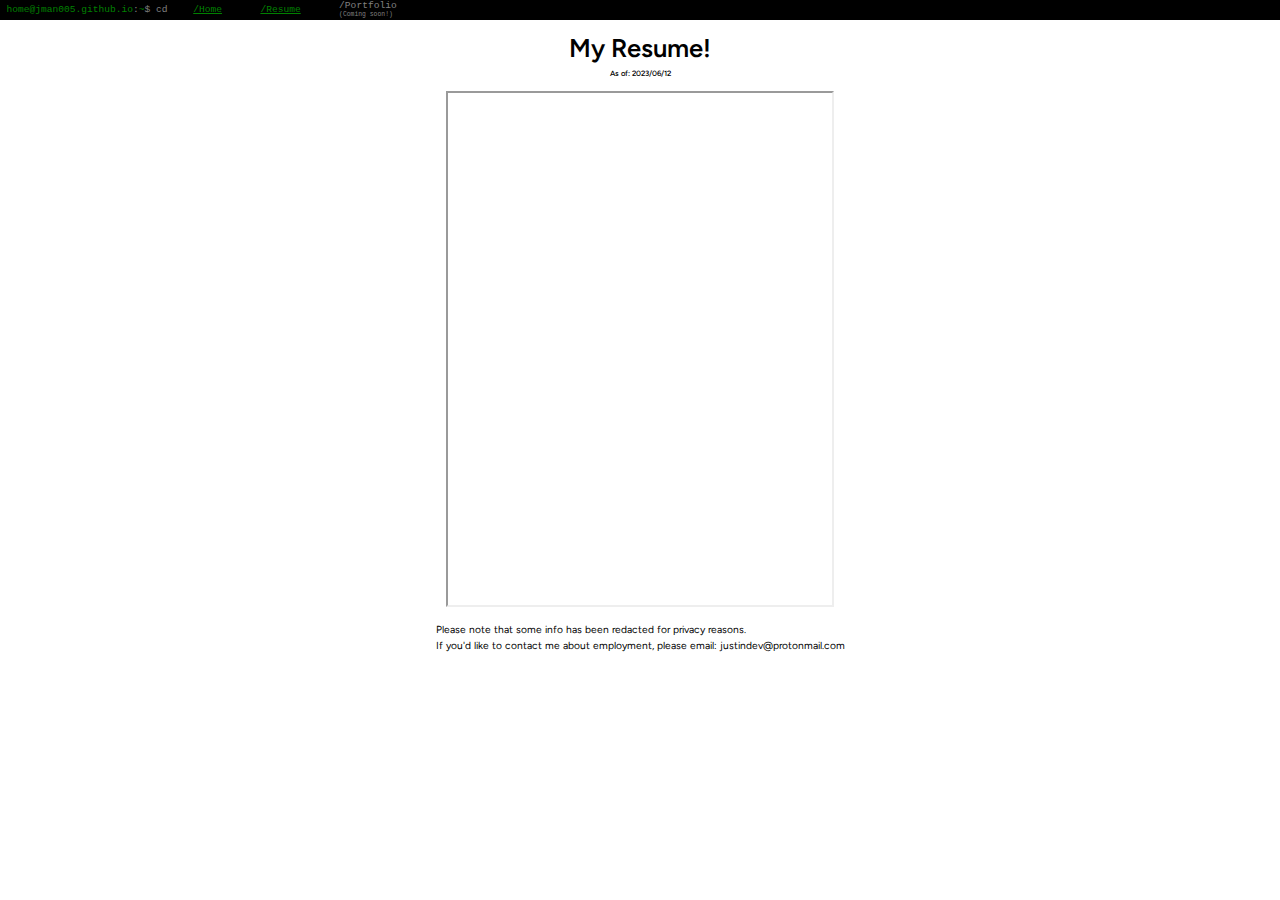
<file: resume.html>
<!DOCTYPE html>
<html>
	<head>
		<title>My resume.</title>
		<link href="https://fonts.googleapis.com/css2?family=Figtree:wght@400..700" rel="stylesheet">
	</head>
	<style>
		* {
			margin: 0;
			padding: 0;
		}
		
		html {
			height: 100%;
			background-repeat:no-repeat;
		}
		
		.pdf-container {
			align-items: center;
			display: flex;
			flex-direction: column;
			place-items: center;
			width: 50%;
			margin-left: 25%;
		}
		
		.description {
			margin-top: 1.5em;
			margin-bottom: 2em;
			font-family: 'Figtree', serif;
			font-variation-settings: "wght" 400;
			display: inline-block;
			line-height: 150%;
			font-size: 0.8vw;
		}
		
		.container {
			display: flex;
			flex-direction: column;
			gap: 1vw;
		}
		
		.resume-title {
			font-family: 'Figtree', serif;
			font-variation-settings: "wght" 600;
			font-size: 2vw;
			margin-bottom: 0.5vw;
		}
		
		.resume-footer {
			font-family: 'Figtree', serif;
			font-variation-settings: "wght" 550;
			font-size: 0.6vw;
			margin-bottom: 1vw;
		}
		
	</style>
	<script src="scripts/menubar.js"></script>
	<body>
		<div class="container">
			<div id='menubar'></div>
			<div class="pdf-container">
				<div class="resume-title">My Resume!</div>
				<div class="resume-footer">As of: 2023/06/12</div>
				<iframe src="resource/resume-redacted.pdf#toolbar=0" style="width: 30vw; height: 40vw"></iframe>
				<div class=description>Please note that some info has been redacted for privacy reasons. <br> If you'd like to contact me about employment, please email: justindev@protonmail.com</div>
			</div>
		</div>
	</body>
</html>
</file>
